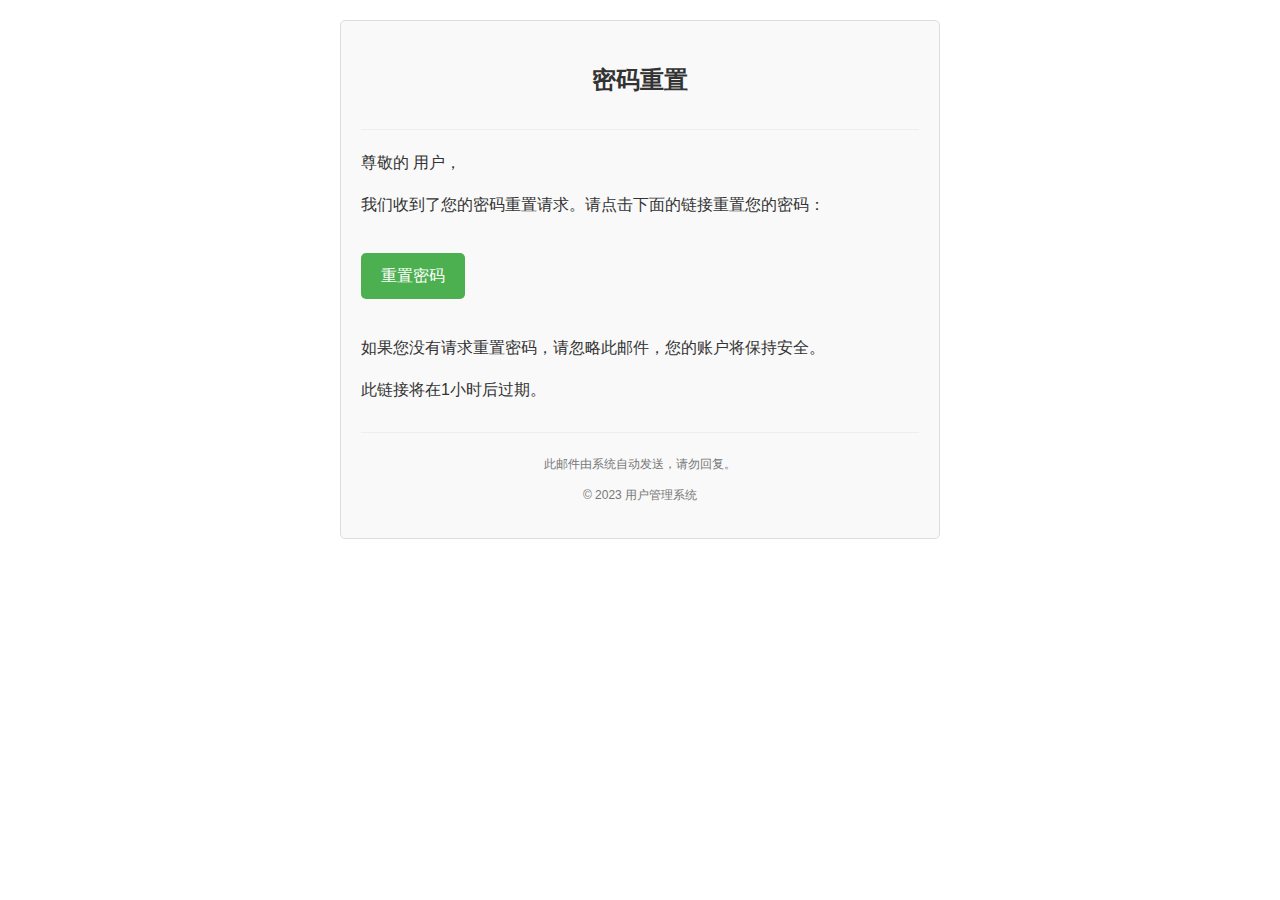
<file: src/main/resources/templates/password-reset-email.html>
<!DOCTYPE html>
<html xmlns:th="http://www.thymeleaf.org">
<head>
    <meta charset="UTF-8">
    <title>密码重置</title>
    <style>
        body {
            font-family: Arial, sans-serif;
            line-height: 1.6;
            color: #333;
            max-width: 600px;
            margin: 0 auto;
            padding: 20px;
        }
        .container {
            border: 1px solid #ddd;
            border-radius: 5px;
            padding: 20px;
            background-color: #f9f9f9;
        }
        .header {
            text-align: center;
            margin-bottom: 20px;
            border-bottom: 1px solid #eee;
            padding-bottom: 10px;
        }
        .content {
            margin-bottom: 20px;
        }
        .button {
            display: inline-block;
            background-color: #4CAF50;
            color: white;
            text-decoration: none;
            padding: 10px 20px;
            border-radius: 5px;
            margin: 20px 0;
        }
        .footer {
            font-size: 12px;
            color: #777;
            margin-top: 30px;
            text-align: center;
            border-top: 1px solid #eee;
            padding-top: 10px;
        }
    </style>
</head>
<body>
    <div class="container">
        <div class="header">
            <h2>密码重置</h2>
        </div>
        <div class="content">
            <p>尊敬的 <span th:text="${username}">用户</span>，</p>
            <p>我们收到了您的密码重置请求。请点击下面的链接重置您的密码：</p>
            <p>
                <a th:href="${resetUrl}" class="button">重置密码</a>
            </p>
            <p>如果您没有请求重置密码，请忽略此邮件，您的账户将保持安全。</p>
            <p>此链接将在1小时后过期。</p>
        </div>
        <div class="footer">
            <p>此邮件由系统自动发送，请勿回复。</p>
            <p>&copy; 2023 用户管理系统</p>
        </div>
    </div>
</body>
</html>
</file>
